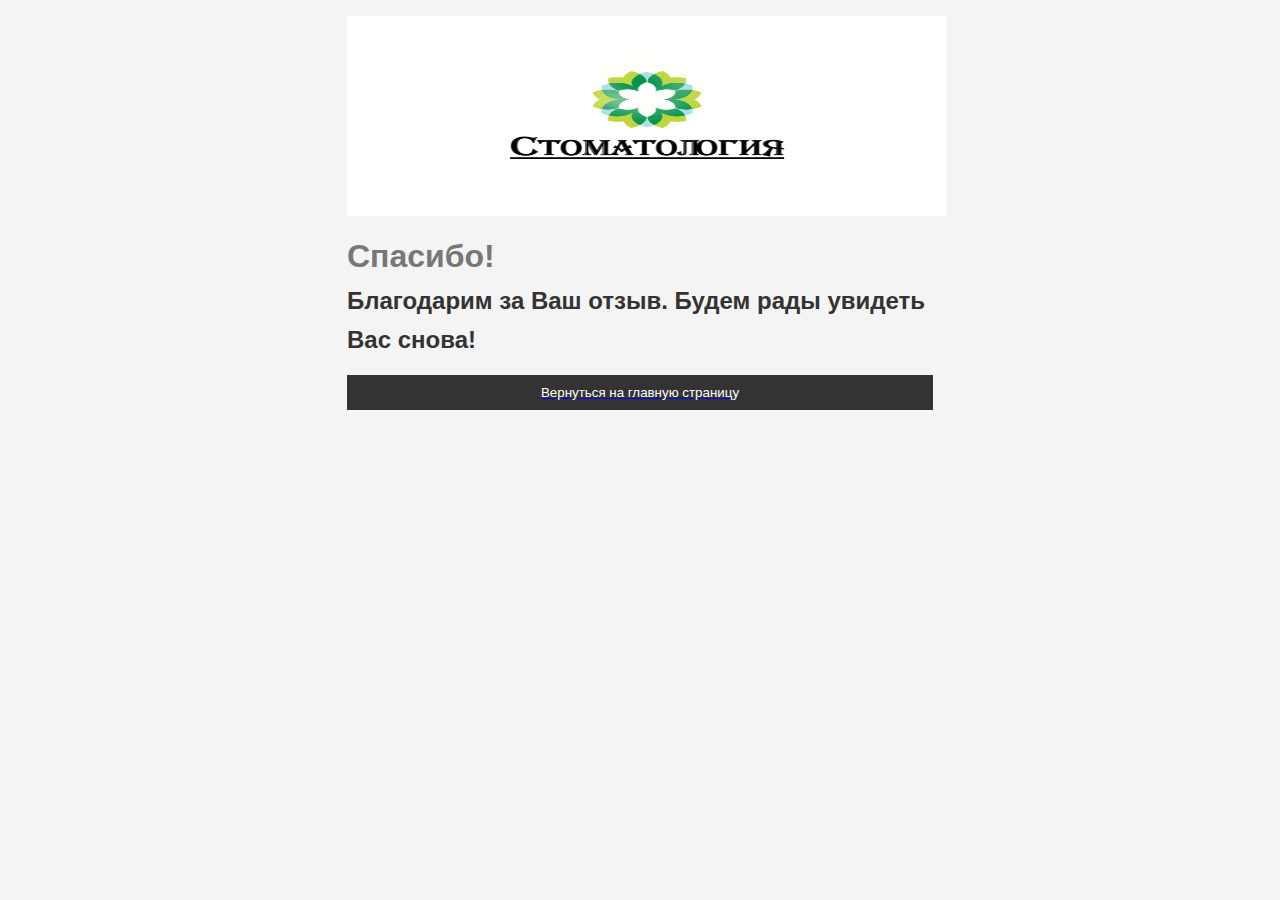
<file: templates/success.html>
<!DOCTYPE html>
<html lang="ru">
  <head>
    <meta charset="UTF-8" />
    <meta name="viewport" content="width=device-width, initial-scale=1.0" />
    <meta http-equiv="X-UA-Compatible" content="ie=edge" />
    <link rel="stylesheet" href="../static/style.css" />
    <title>Thank You!</title>
  </head>
  <body>
    <div class="container">
      <img src="../static/logo.png" alt="" class="logo" />
      <h1>Спасибо!</h1>
      <h2>Благодарим за Ваш отзыв. Будем рады увидеть Вас снова!</h2>
      <a href="/">
          <form action="/">
               <input class="btn" type="button" value="Вернуться на главную страницу" />
          </form>
      </a>
    </div>
  </body>
</html>
</file>
<file: static/style.css>
* {
	box-sizing: border-box;
	margin: 0;
	padding: 0;
}

body {
	background: #f4f4f4;
	font-family: Arial, Helvetica, sans-serif;
	color: #333;
	line-height: 1.6;
}

.container {
	max-width: 650px;
	margin: 1rem auto;
	overflow: auto;
	padding: 0 2rem;
}

h1 {
	color: #777;
	margin-top: 15px;
}

h3 {
	margin-bottom: 10px;
}

img {
	width: 100%;
}

.message {
	text-align: center;
	padding: 5px;
	border: #ccc dotted 2px;
	margin-top: 2rem;
}

.logo {
    display: block;
    margin-left: auto;
    margin-right: auto;
    width: 600px;
    height: 200px;
}

.form-group {
	margin: 1rem 0;
}

input[type='text'],
select,
textarea {
	display: block;
	width: 100%;
	padding: 0.4rem;
	font-size: 1.2rem;
	border: 1px solid #ccc;
}

.btn {
	display: block;
	width: 100%;
	background: #333;
	color: #fff;
	padding: 10px 20px;
	border: none;
	cursor: pointer;
	outline: none;
	margin-top: 1rem;
}
</file>
